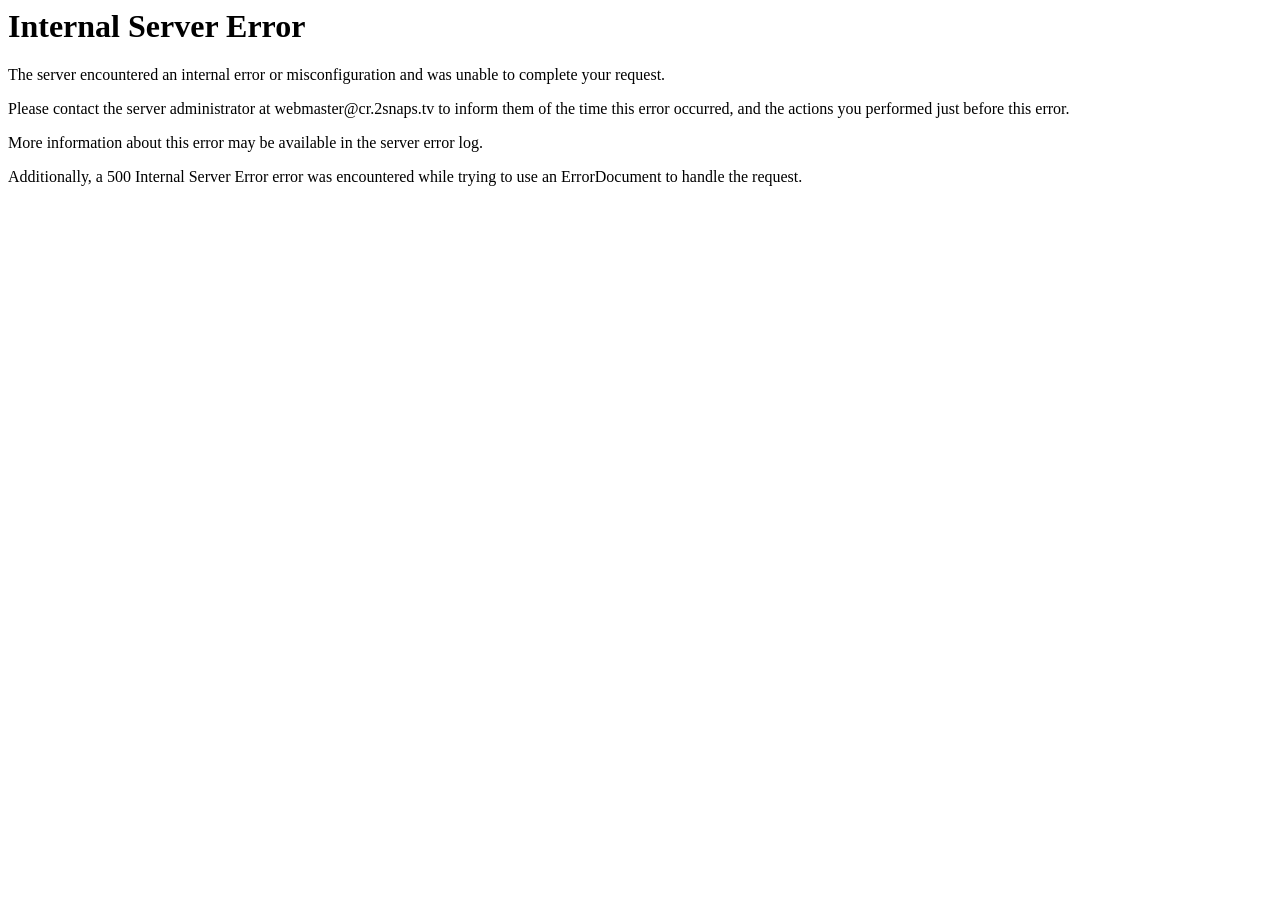
<file: css/fonts/back-beat-2.html>
<!DOCTYPE HTML PUBLIC "-//IETF//DTD HTML 2.0//EN">
<html><head>
<title>500 Internal Server Error</title>
</head><body>
<h1>Internal Server Error</h1>
<p>The server encountered an internal error or
misconfiguration and was unable to complete
your request.</p>
<p>Please contact the server administrator at 
 webmaster@cr.2snaps.tv to inform them of the time this error occurred,
 and the actions you performed just before this error.</p>
<p>More information about this error may be available
in the server error log.</p>
<p>Additionally, a 500 Internal Server Error
error was encountered while trying to use an ErrorDocument to handle the request.</p>
</body></html>
</file>
